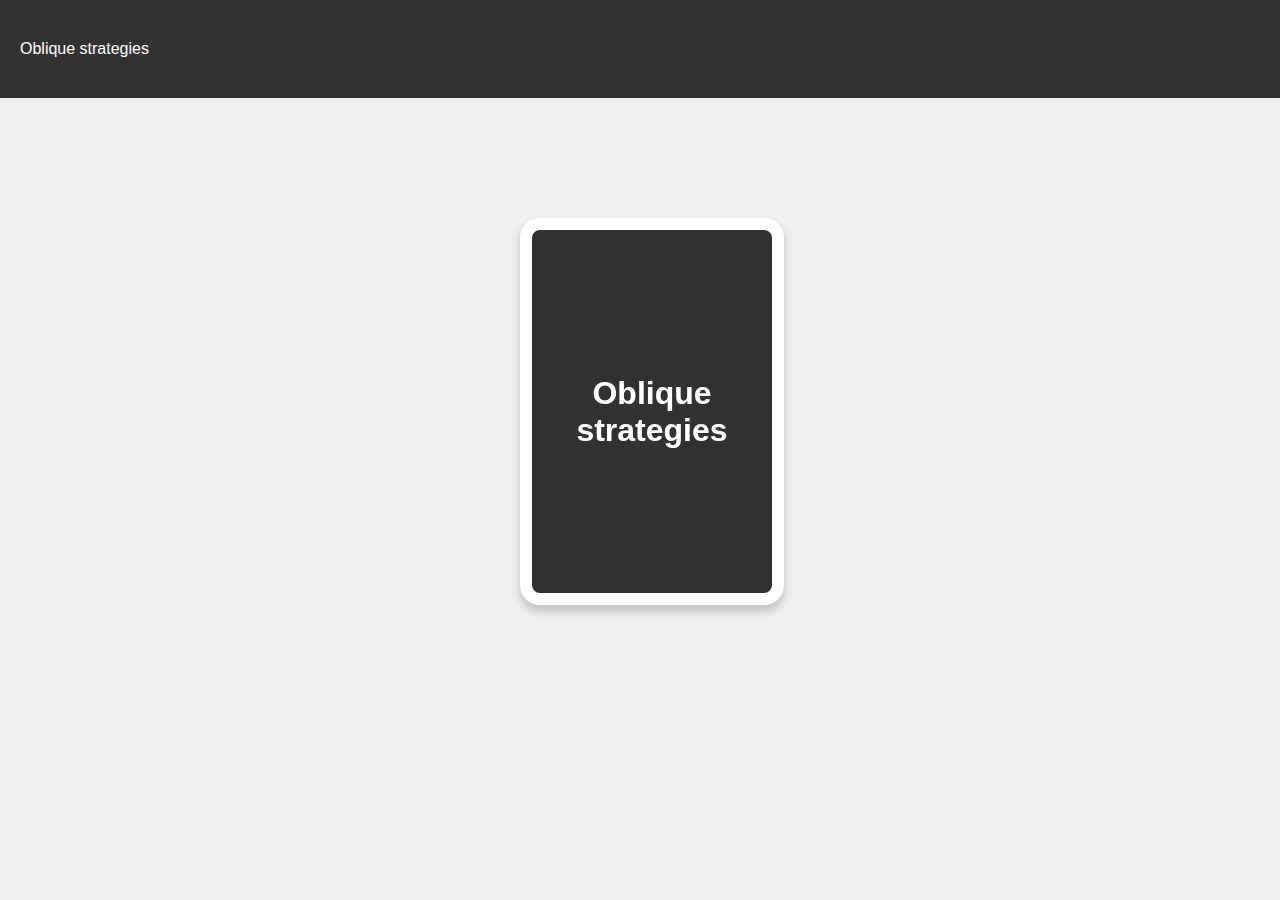
<file: index.html>
<!DOCTYPE html>
<html>
<head>
<meta name="viewport" content="width=device-width, initial-scale=1">
<link rel="stylesheet" href="style.css">
<script src="script.js"></script>
</head>

<body onload="prepareDeck();">
<header>
  <div class="guide-button header-left">Oblique strategies</div>
</header>

<div id="game-container" class="prevent-select">
  <div class="sub-container prevent-select">
    <div id="flipper" onclick="flipOnOff();" class="prevent-select">
      <div class="flip-card prevent-select" id="card-a">
        <div class="flip-card-inner prevent-select">
          <div class="flip-card-front prevent-select" id="card-front-a">
            <div class="container prevent-select">
              <div class="center prevent-select">
                <h1>Oblique strategies</h1>
              </div>
            </div>
          </div>
          <div class="flip-card-back prevent-select" id="card-back-a">
            <div class="container prevent-select">
              <div class="center prevent-select">
                <h2 id="question-a-container" class="prevent-select"></h2>
              </div>
            </div>
          </div>
        </div>
      </div>
    </div>
	  
	  
  </div>

<div class="sub-container">



</div>

</div>
</body>
</html>
</file>
<file: style.css>
@charset "utf-8";
/* CSS Document */



html {
  font-family: Futura, Helvetica, Arial, sans-serif;
	font-weight: 500;
	margin: 0;
	padding: 0;
	min-height: 100vh;
	width: 100%;
	position: relative;
}

body {
	color: #323232;
	background: #EFEFEF;
	text-align: center;
	margin: 0;
	min-height: 100vh;
	width: 100%;
	  justify-content: center;
  align-items: center;
  /*overflow: hidden;*/
	position: relative;
	oveflow: scroll;
	webkit-touch-callout: none; /* Safari */
        -webkit-user-select: none; /* Chrome */     
           -moz-user-select: none; /* Firefox */
            -ms-user-select: none; /* Internet Explorer/Edge */
                user-select: none; 
}

#card-front-a {
  background-color: #323232;
  color: #fff;
}


#card-back-a {
  background-color: #fff;
  color: #323232;
}


.flip-card-back {
	transform-origin: 115px 0px;
  transform: rotateY(180deg);
	/*text-transform: uppercase;*/
}
	
.container {
  height: 100%;
  position: relative;
  /*border: 3px solid green;*/
}

#flipper {
	cursor: pointer;
	margin: 50px 0 100px 0;
	display: inline;
}


.hidden {
	opacity: 0;
}

.unhidden {
	opacity: 100;
}

.unhidden, .hidden {
	transition: opacity 0.5s;
}



.float-left {
	float: left;
	width: 50%;
}

.float-right {
	float: left;
}




/*added for header*/

/* Style the header with a grey background and some padding */
header {
  overflow: hidden;
  background-color: #323232;
  /*padding: 20px 10px;*/
	color: white;
}

/* Style the header links */
header a {
  float: left;
  color: white;
  text-align: center;
  padding: 12px;
  text-decoration: none;
  font-size: 18px;
  line-height: 25px;
  border-radius: 4px;
}




/* Float the link section to the right */
.header-right {
  float: right;
}

/* Float the link section to the left */
.header-left {
  float: left;
}

.player-name {
	padding: 20px;
}

.active {
	opacity: 1;
	transition: transform ease 0.5s; 
}

.inactive {
	opacity: 0.4;
	transition: transform ease 0.5s; 
}

#timer-container {
	position: fixed;
	top: 0px;
	right: 0px;
	background: #323232;
	color: white;
	border-bottom-left-radius: 20px;
	padding: 10px;
	width: 400px;
	height: 80px;
}

#timer {
	/*font-size: 2em;*/
	font-weight: bold;
	/*margin: 20px;*/
}

.guide-button {
	padding: 40px 20px;
	cursor: pointer;
}

#guide-container {
	position: absolute;
	width: 500px;
	height: 100%;
	background-color: #323232;
	transition:left 0.5s ease;
	z-index: 0;
	top: 0;
	cursor: pointer;
	color: white;
	padding: 40px;
}

#guide-container.unopen {
	left: -600px;
	
}

#guide-container.open {
	left: 0px;
	
}

.ilb {
	width: 150px;
	display: inline-block;
}

#question-number {
	text-transform: uppercase;
	/*font-size: 1.5em;*/
	margin: auto;
}

.guide-icon {
	width: 40px;
	margin: 10px;
}

.icon-guide {
	text-align: left;
}

.x-button {
position: absolute;
	top: 10px;
	right: 10px;
	font-weight: 900;
}

.guide-icon-text {
	margin: auto;
	padding: 1em; 
	height: auto;
}

#whiteout {
	position: absolute;
	top: 0;
	left: 0;
	width: 100%;
	height: 100%;
	background-color: #EFEFEF;
	transition: opacity 0.5s;
	overflow: auto;
}

#whiteout.unopen {
	opacity: 0;
	pointer-events: none;
}

#whiteout.open {
	opacity: 0.8;
}

/* FROM OTHER DOC*/



.flip-card {
  background-color: transparent;
	width: 220px;
  height: 343px;
  perspective: 1000px;
	display: inline-block;
	margin: 0px 40px 60px 20px;
}

.flip-card-inner {
  position: relative;
  width: 100%;
  height: 100%;
  text-align: center;
  /*transition: transform 0.6s;*/
  transform-style: preserve-3d;
  /*box-shadow: 0 6px 10px 0 rgba(0,0,0,0.2);*/
	border-radius: 20px;
}

.flip-card.flipped .flip-card-inner {
  transform: rotateY(180deg);
	transition: transform 0.6s;
}

.flip-card-front, .flip-card-back {
  position: absolute;
  width: 100%;
  height: 100%;
  -webkit-backface-visibility: hidden;
  backface-visibility: hidden;
	border-radius: 20px;
	border:solid white 12px;
	padding: 10px;
	box-shadow: 0 6px 10px 0 rgba(0,0,0,0.2);
}

.flip-card-front {
		/*background-image: linear-gradient(#006BAD, #00A8E4);*/
  color: #fff;
}

.flip-card-back {
  transform: rotateY(180deg);
	/*text-transform: uppercase;*/
	background-color: #fff;
  color: #323232;
}

.drawn {
	transform: translate(0px,200px);
	opacity: 0;
	transition: transform 0.6s, opacity 0.6s;
}

.predeal {
	transform: translate(0px,-200px);
	opacity: 0;
	transition: transform 0s, opacity 0s;
}
.dealt {
	transform: translate(0px,0px);
	opacity: 1;
	transition: transform 0.6s, opacity 0.6s;
}


.container {
  height: 100%;
  position: relative;
  /*border: 3px solid green;*/
}

.center {
	width: 100%;
  margin: 0;
  position: absolute;
  top: 50%;
  left: 50%;
  -ms-transform: translate(-50%, -50%);
  transform: translate(-50%, -50%);
}

.prompt {
	text-align: left;
}


.hidden {
	opacity: 0;
}

.unhidden {
	opacity: 100;
}

.unhidden, .hidden {
	transition: opacity 0.5s;
}

.float-left {
	float: left;
	width: 50%;
}

.float-right {
	float: left;
}

#game-container {
	margin: 120px 0 0 0;
	height: 550px;
}

.icon {
	width: 50px;
	height: 50px;
}



.button:hover {
	opacity: 0.8;
}

.button:active {
	/*box-shadow: 0 5px 20px rgba(0,0,0,0.0);*/
	transform: scale(0.97);
}

}

.ilb {
	width: 150px;
	display: inline-block;
}

#question-number {
	text-transform: uppercase;
	/*font-size: 1.5em;*/
	margin: auto;
}

.guide-icon {
	width: 40px;
	margin: 10px;
}

.icon-guide {
	text-align: left;
}

.x-button {
position: absolute;
	top: 10px;
	right: 10px;
	font-weight: 900;
}

.guide-icon-text {
	margin: auto;
	padding: 1em; 
	height: auto;
}

#whiteout {
	position: absolute;
	top: 0;
	left: 0;
	width: 100%;
	height: 100%;
	background-color: #EFEFEF;
	transition: opacity 0.5s;
	overflow: auto;
}

#whiteout.unopen {
	opacity: 0;
	pointer-events: none;
}

#whiteout.open {
	opacity: 0.8;
}


.inline {
	display: inline-block;
}

.selection {
	width: 2em;
	height: 2em;
	border-radius: 1em;
	cursor: pointer;
	margin: 0 0.1em;
}

.deselected {
	outline: white solid 2px;
	opacity: 0.2;
}

.invalid {
	color: red;
}

#play-pause, #timer-adjust {
	padding: 0 0.5em;
}

#timer {
	width: 3em;
	text-align: left;
}
#selection-container {
	margin: -0.5em 0 0 0;
}



.material-symbols-outlined {
  font-family: 'Material Symbols Outlined';
  font-weight: normal;
  font-style: normal;
  font-size: 1em;
  line-height: 1;
  letter-spacing: normal;
  text-transform: none;
  display: inline-block;
  white-space: nowrap;
  word-wrap: normal;
  direction: ltr;
  -webkit-font-smoothing: antialiased;
	transform: translateY(2px);
}

#game-board {
	margin: 100px auto;
	width: 100%;
	max-width: 700px;
	height: 100%;
	/*outline: solid red;*/
	display: inline-flex;
	flex-wrap: wrap;
	border: solid #323232 20px;
	text-align: center;
	box-shadow: 0 5px 20px rgba(0,0,0,0.2);
	transform: translate(50px, -400px)
}

.game-board-square {
	width: 130px;
	height: 100px;
	padding: 5px;
	outline: solid #323232 2px;
	background-color: #EFEFEF;
	color: #323232;
	display: flex;
	align-items: center;
	text-align: center;
	justify-content: center;
	transition-duration: 1s;
	cursor: pointer;
}

.game-board-square:hover, .game-board-square.selected {
	background-color: #6ABF4B;
	color: white;
}

.joker {
		background-color: #7C7C7C;
	color: #efefef;
}

.prevent-select {
  -webkit-user-select: none; /* Safari */
  -ms-user-select: none; /* IE 10 and IE 11 */
  user-select: none; /* Standard syntax */
}
</file>
